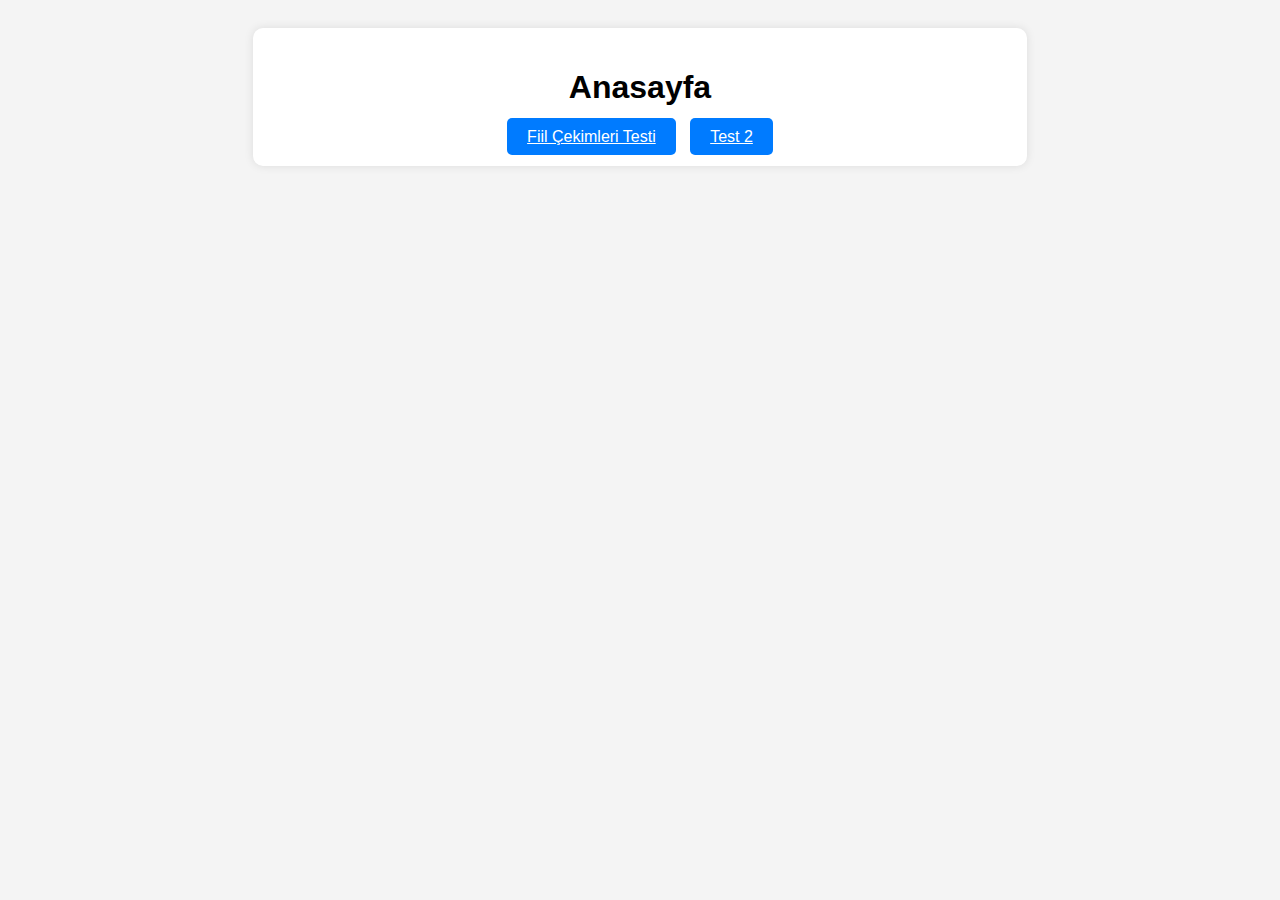
<file: index.html>
<!DOCTYPE html>
<html lang="en">
<head>
    <meta charset="UTF-8">
    <meta http-equiv="X-UA-Compatible" content="IE=edge">
    <meta name="viewport" content="width=device-width, initial-scale=1.0">
    <title>Anasayfa</title>
    <link rel="stylesheet" type="text/css" href="style.css">
    <style>
        header {
            background-color: #333;
            color: white;
            padding: 10px;
            text-align: center;
        }

        header h1 {
            margin: 0;
        }
    </style>
</head>
<body>
    <div class="container">
        <h1>Anasayfa</h1>
        <a href="fiil.html" class="btn">Fiil Çekimleri Testi</a>
        <a href="test2.html" class="btn">Test 2</a>
        <!-- Diğer test linkleri eklenebilir -->
    </div>
</body>
</html>
</file>
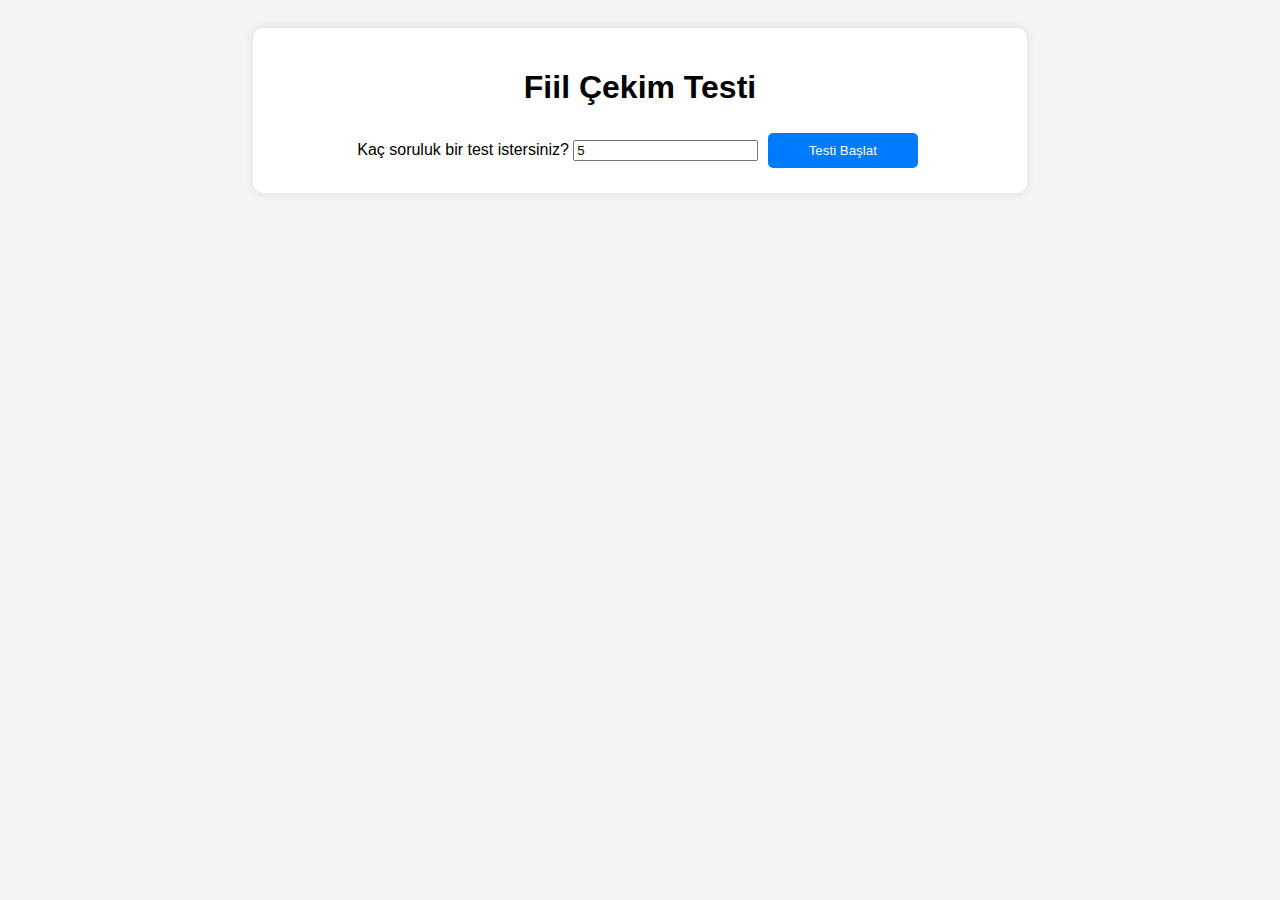
<file: fiil.html>
<!DOCTYPE html>
<html lang="tr">
<head>
    <meta charset="UTF-8">
    <meta name="viewport" content="width=device-width, initial-scale=1.0">
    <title>Fiil Çekim Testi</title>
    <link rel="stylesheet" type="text/css" href="style.css">
</head>
<body>
    <div class="container">
        <h1>Fiil Çekim Testi</h1>
        <div id="question"></div>
        <div id="choices" class="choice-container"></div>
        <button id="nextButton" class="btn" onclick="nextQuestion()">Sonraki Soru</button>
        <div id="result"></div>
        <button id="restartButton" class="btn" onclick="restartTest()" style="display:none;">Yeni Teste Başla</button>
        <div id="startTest">
            <label for="numQuestions">Kaç soruluk bir test istersiniz?</label>
            <input type="number" id="numQuestions" min="1" value="5">
            <button class="btn" onclick="startTest()">Testi Başlat</button>
        </div>
    </div>
    <script src="script.js"></script>
</body>
</html>
</file>
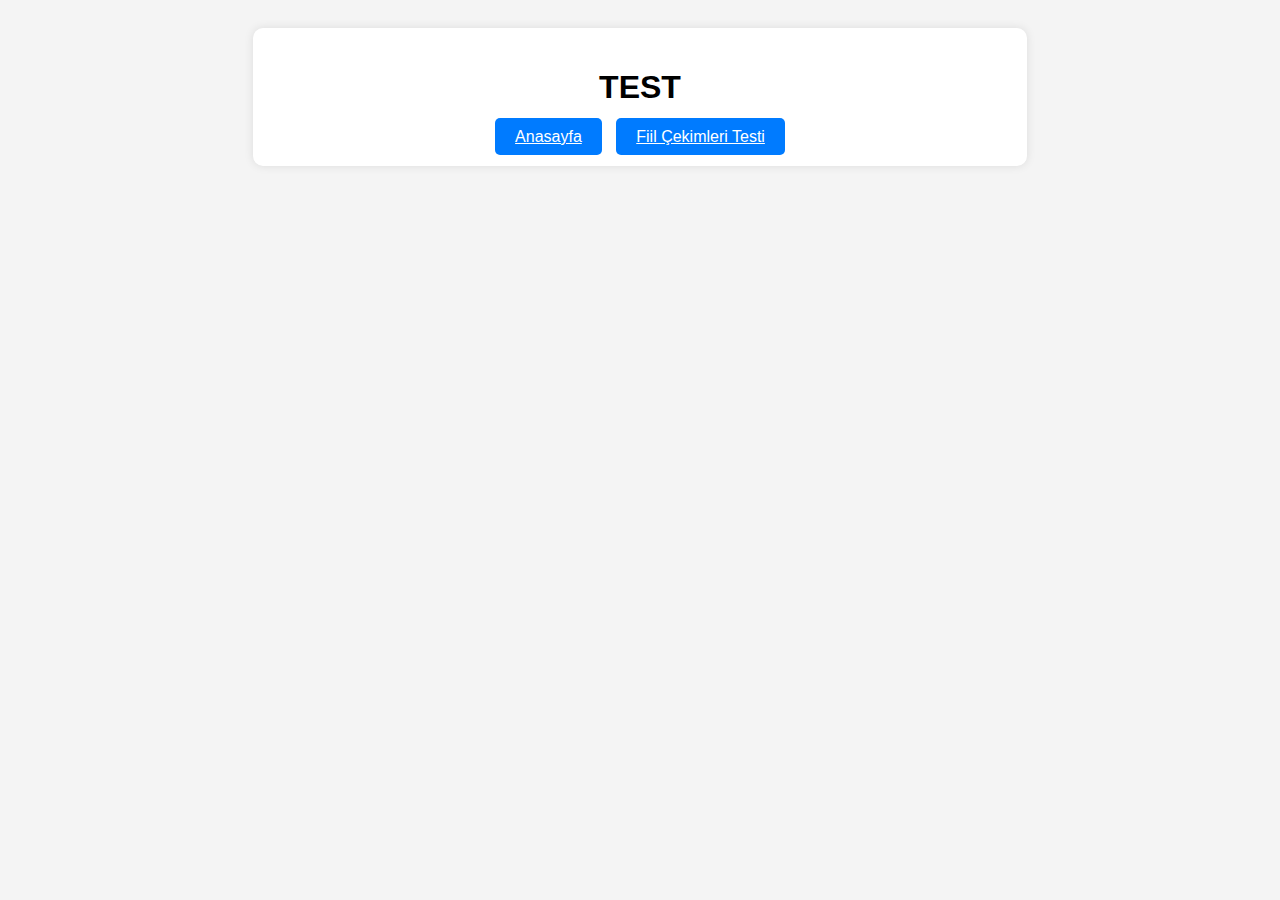
<file: test2.html>
<!DOCTYPE html>
<html lang="en">
<head>
    <meta charset="UTF-8">
    <meta http-equiv="X-UA-Compatible" content="IE=edge">
    <meta name="viewport" content="width=device-width, initial-scale=1.0">
    <title>Anasayfa</title>
    <link rel="stylesheet" type="text/css" href="style.css">
    <style>
        header {
            background-color: #333;
            color: white;
            padding: 10px;
            text-align: center;
        }

        header h1 {
            margin: 0;
        }
    </style>
</head>
<body>
    <div class="container">
        <h1>TEST</h1>
        <a href="index.html" class="btn">Anasayfa</a>
        <a href="fiil.html" class="btn">Fiil Çekimleri Testi</a>
        <!-- Diğer test linkleri eklenebilir -->
    </div>
</body>
</html>
</file>
<file: style.css>
body {
    font-family: 'Arial', sans-serif;
    background-color: #f4f4f4;
    text-align: center;
    padding: 20px;
}

.container {
    background-color: white;
    width: 60%;
    margin: auto;
    padding: 20px;
    box-shadow: 0 0 10px rgba(0, 0, 0, 0.1);
    border-radius: 10px;
}

.choice-container {
    margin: 20px 0;
}

.btn {
    padding: 10px 20px;
    background-color: #007bff;
    color: white;
    border: none;
    border-radius: 5px;
    cursor: pointer;
    margin: 5px;
    width: 150px;
}

.btn:hover {
    background-color: #0056b3;
}

button:focus {
    outline: none;
}
</file>
